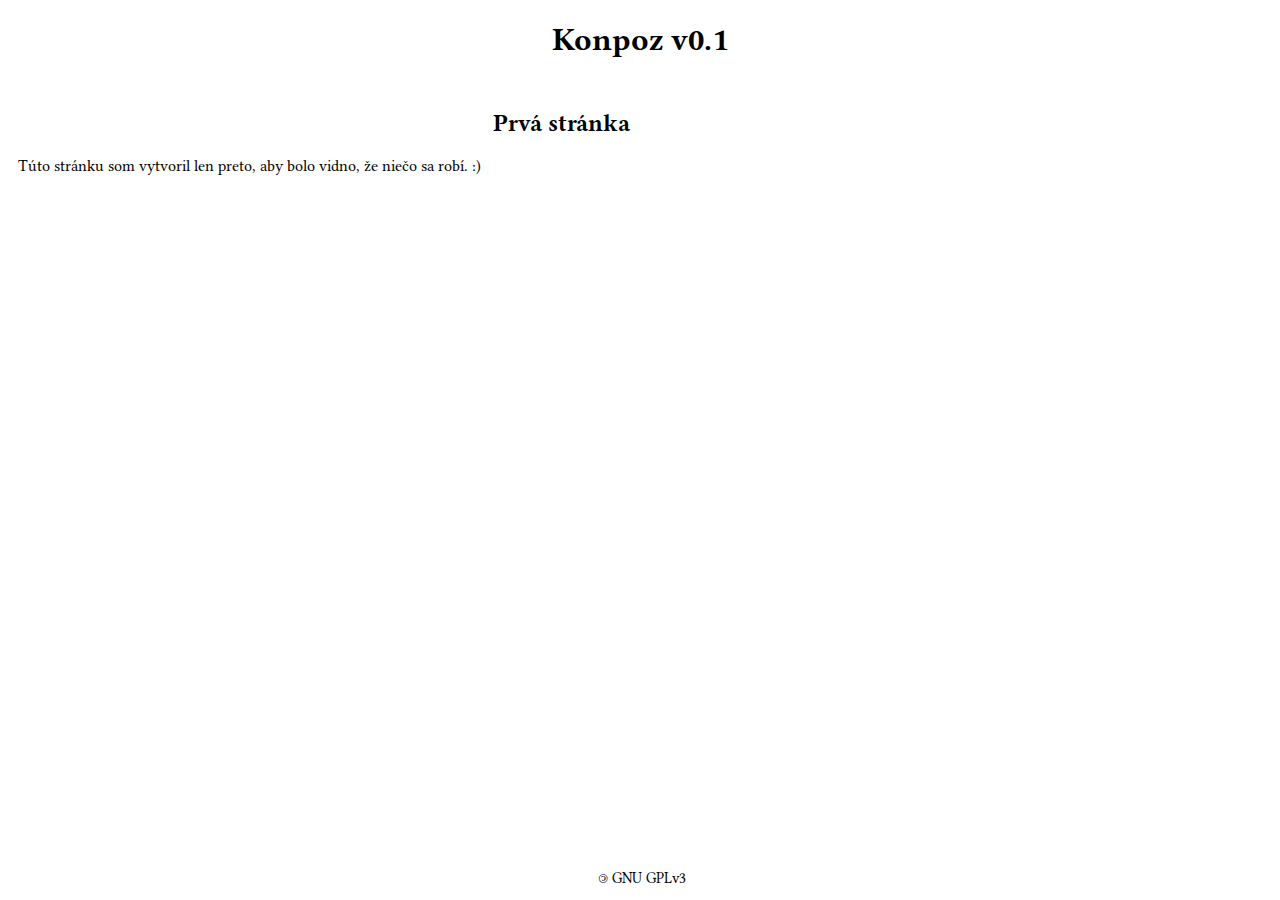
<file: index.html>
<!DOCTYPE html>
<html lang="sk">
<head>	
	<meta charset="UTF-8">
	<title>Konpoz v0.1 | AIEX</title>
	<link id="pagestyle" rel="stylesheet" type="text/css" href="all.css">
<!-- odkomentuj, prip uprav nasledovny riadok, ked uz bude vytvoreny favicon -->
<!--	<link rel="icon" href="favicon.png" type="image/png"> -->

</head>
<body>
	<header>
 	</header>
	<h1>Konpoz v0.1</h1>
	<article>
		<h2>Prvá stránka</h2>
		<p>Túto stránku som vytvoril len preto, aby bolo vidno, že niečo sa robí. :)</p>

	</article>

	<aside>
		<nav>
		</nav>
	</aside>
	<footer><span class="copyleft">©</span></a> GNU GPLv3</footer>
</body>
</html>
</file>
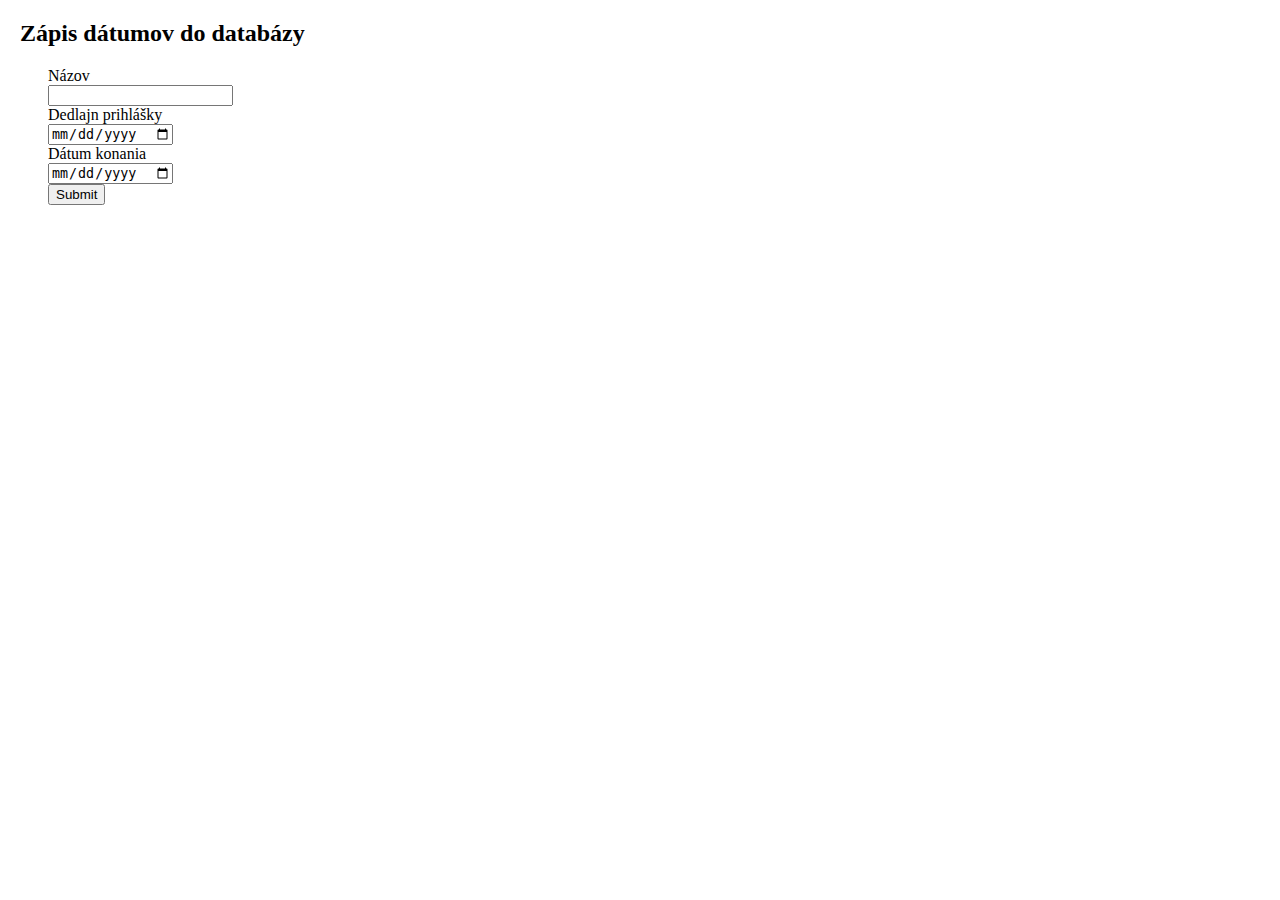
<file: webstranka/index.html>
<!DOCTYPE html>
<html lang="sk">

<head>
   <title>zapis do databazy postgresql php skriptom</title>
   <meta charset="UTF-8">
   <style>
      li {list-style: none;}
   </style>
   <!-- odkomentuj, prip uprav nasledovny riadok, ked uz bude vytvoreny favicon -->
   <!--	<link rel="icon" href="favicon.png" type="image/png"> -->
</head>

<body>
   <h2>&nbsp;&nbsp;Zápis dátumov do databázy</h2>
   <ul>
      <form name="insert" action="insert.php" method="POST" >
         <li>Názov</li>
         <li>
            <input type="text" name="nazov" />
         </li>
         <li>Dedlajn prihlášky</li>
         <li>
            <input type="date" name="prihlaska" />
         </li>
         <li>Dátum konania</li>
         <li>
            <input type="date" name="datum" />
         </li>
         <li>
            <input type="submit" />
         </li>
      </form>
   </ul>
</body>
</html>
<?php
   include "spojenie.php";
   $query = "INSERT INTO podujatia VALUES ('$_POST[nazov]','$_POST[prihlaska]','$_POST[datum]')";
   $result = pg_query($query); 
?>
</file>
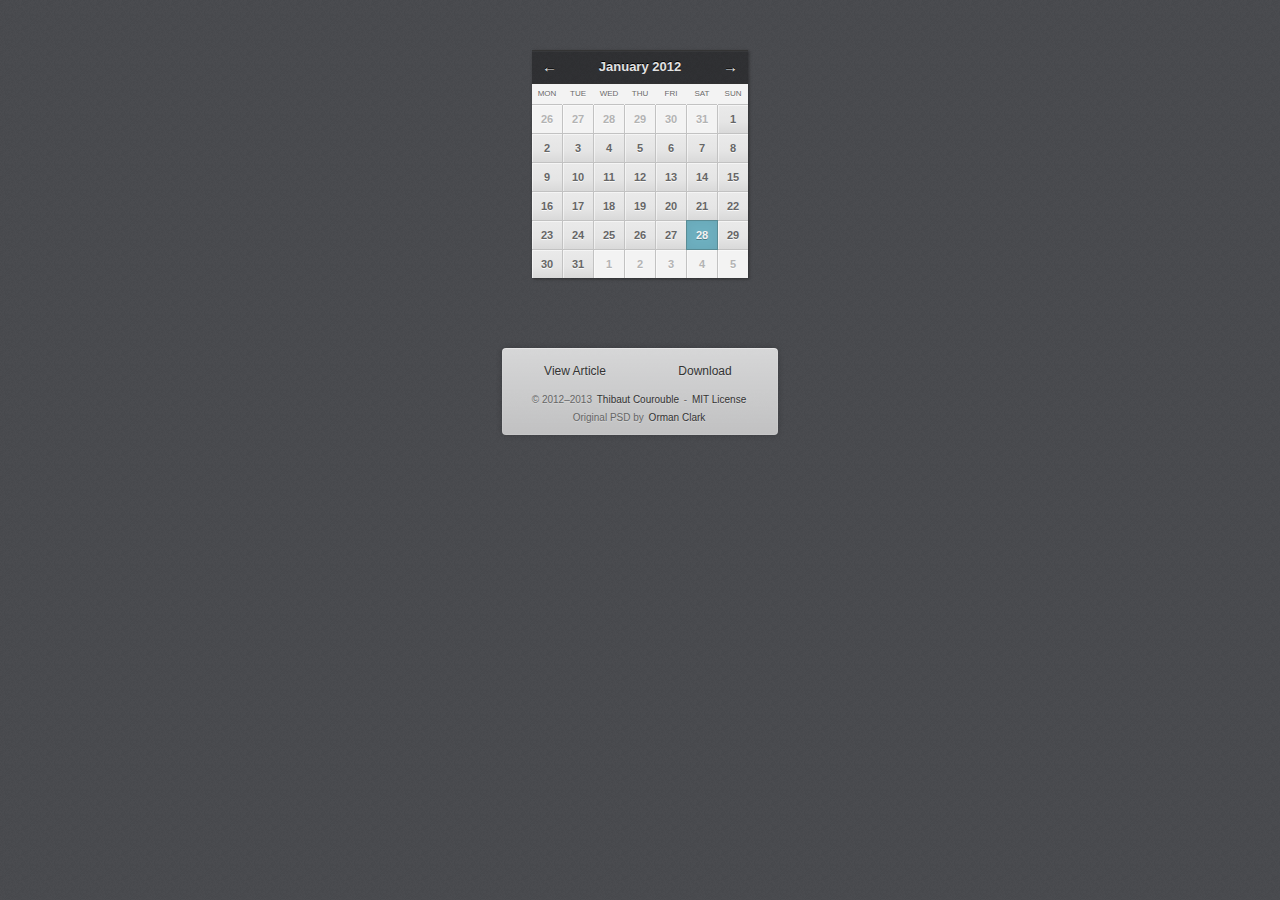
<file: cal/6-little-calendar/index.html>
<!DOCTYPE html>
<!--[if lt IE 7]> <html class="lt-ie9 lt-ie8 lt-ie7" lang="en"> <![endif]-->
<!--[if IE 7]> <html class="lt-ie9 lt-ie8" lang="en"> <![endif]-->
<!--[if IE 8]> <html class="lt-ie9" lang="en"> <![endif]-->
<!--[if gt IE 8]><!--> <html lang="en"> <!--<![endif]-->
<head>
  <meta charset="utf-8">
  <meta http-equiv="X-UA-Compatible" content="IE=edge,chrome=1">
  <title>Calendar</title>
  <link rel="stylesheet" href="css/style.css">
  <!--[if lt IE 9]><script src="//html5shim.googlecode.com/svn/trunk/html5.js"></script><![endif]-->
</head>
<body>
  <section class="container">
    <table class="cal">
      <caption>
        <span class="prev"><a href="index.html">&larr;</a></span>
        <span class="next"><a href="index.html">&rarr;</a></span>
        January 2012
      </caption>
      <thead>
        <tr>
          <th>Mon</th>
          <th>Tue</th>
          <th>Wed</th>
          <th>Thu</th>
          <th>Fri</th>
          <th>Sat</th>
          <th>Sun</th>
        </tr>
      </thead>
      <tbody>
        <tr>
          <td class="off"><a href="index.html">26</a></td>
          <td class="off"><a href="index.html">27</a></td>
          <td class="off"><a href="index.html">28</a></td>
          <td class="off"><a href="index.html">29</a></td>
          <td class="off"><a href="index.html">30</a></td>
          <td class="off"><a href="index.html">31</a></td>
          <td><a href="index.html">1</a></td>
        </tr>
        <tr>
          <td><a href="index.html">2</a></td>
          <td><a href="index.html">3</a></td>
          <td><a href="index.html">4</a></td>
          <td><a href="index.html">5</a></td>
          <td><a href="index.html">6</a></td>
          <td><a href="index.html">7</a></td>
          <td><a href="index.html">8</a></td>
        </tr>
        <tr>
          <td><a href="index.html">9</a></td>
          <td><a href="index.html">10</a></td>
          <td><a href="index.html">11</a></td>
          <td><a href="index.html">12</a></td>
          <td><a href="index.html">13</a></td>
          <td><a href="index.html">14</a></td>
          <td><a href="index.html">15</a></td>
        </tr>
        <tr>
          <td><a href="index.html">16</a></td>
          <td><a href="index.html">17</a></td>
          <td><a href="index.html">18</a></td>
          <td><a href="index.html">19</a></td>
          <td><a href="index.html">20</a></td>
          <td><a href="index.html">21</a></td>
          <td><a href="index.html">22</a></td>
        </tr>
        <tr>
          <td><a href="index.html">23</a></td>
          <td><a href="index.html">24</a></td>
          <td><a href="index.html">25</a></td>
          <td><a href="index.html">26</a></td>
          <td><a href="index.html">27</a></td>
          <td class="active"><a href="index.html">28</a></td>
          <td><a href="index.html">29</a></td>
        </tr>
        <tr>
          <td><a href="index.html">30</a></td>
          <td><a href="index.html">31</a></td>
          <td class="off"><a href="index.html">1</a></td>
          <td class="off"><a href="index.html">2</a></td>
          <td class="off"><a href="index.html">3</a></td>
          <td class="off"><a href="index.html">4</a></td>
          <td class="off"><a href="index.html">5</a></td>
        </tr>
      </tbody>
    </table>
  </section>

  <section class="about">
    <p class="about-links">
      <a href="http://www.cssflow.com/snippets/little-calendar" target="_parent">View Article</a>
      <a href="http://www.cssflow.com/snippets/little-calendar.zip" target="_parent">Download</a>
    </p>
    <p class="about-author">
      &copy; 2012&ndash;2013 <a href="http://thibaut.me" target="_blank">Thibaut Courouble</a> -
      <a href="http://www.cssflow.com/mit-license" target="_blank">MIT License</a><br>
      Original PSD by <a href="http://www.premiumpixels.com/freebies/pretty-little-calendar-psd/" target="_blank">Orman Clark</a>
    </p>
  </section>
</body>
</html>
</file>
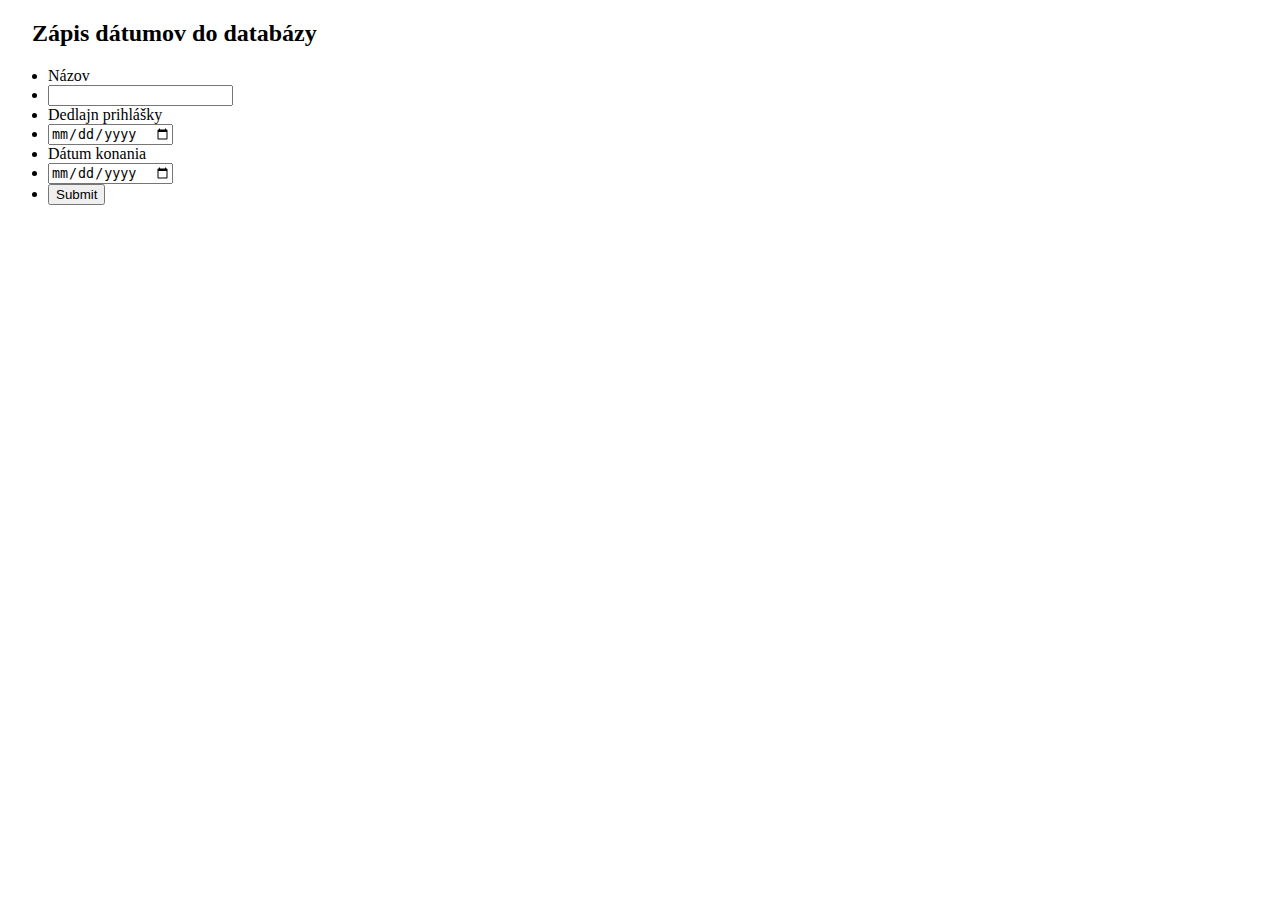
<file: zaloha/v0.1/index.html>
<!DOCTYPE html>
<head>
<title>zapis do databazy postgresql php skriptom</title>
<meta http-equiv="Content-Type" content="text/html; charset=utf-8" />
<style>
li {listt-style: none;}
</style>
</head>
<body>
<h2> &nbsp &nbsp Zápis dátumov do databázy</h2>
<ul>
<form name="insert" action="index.html" method="POST" >
<li>Názov</li><li><input type="text" name="nazov" /></li>
<li>Dedlajn prihlášky </li><li><input type="date" name="prihlaska" /></li>
<li>Dátum konania </li><li><input type="date" name="datum" /></li>

<li><input type="submit" /></li>
</form>
</ul>
</body>
</html>
<?php
   $host        = "host=127.0.0.1";
   $port        = "port=5432";
   $dbname      = "dbname=konpoz";
   $credentials = "user=aiex password=veslo";

   $db = pg_connect( "$host $port $dbname $credentials"  );
   if(!$db){
      echo "Error : spojenie s databazou je nefunkcne \n";
   } else {
      echo " &nbsp &nbsp &nbsp Spojenie s databazou je funkcne\n";
   }
$query = "INSERT INTO akcie VALUES ('$_POST[nazov]','$_POST[prihlaska]','$_POST[datum]')";
$result = pg_query($query); 
?>
</file>
<file: all.css>
@font-face {
font-family: "Linux Libertine G";
src: url("fnts/linlibg_r.woff") format('woff');
}

@font-face {
font-family: "Linux Libertine G";
src: url("fnts/linlibg_z.woff") format('woff');
font-weight: 600;
}

@font-face {
font-family: "Linux Libertine G";
src: url("fnts/linlibg_b.woff") format('woff');
font-weight: bold;
}

@font-face {
font-family: "Linux Libertine G";
src: url("fnts/linlibg_i.woff") format('woff');
font-style: italic;
}

@font-face {
font-family: "Linux Libertine G";
src: url("fnts/linlibg_bi.woff") format('woff');
font-weight: bold;
font-style: italic;
}

@font-face {
font-family: "Linux Libertine G";
src: url("fnts/linlibg_zi.woff") format('woff');
font-style: italic;
font-weight: 600;
}

/*#########################################################################################*/

body{
font-family: "Linux Libertine G";
}

a:link{
text-decoration: none;
color:#0066FF;
}

a:visited{
text-decoration: none;
color:#0066FF;
}

a:hover{
text-decoration: underline;
}

a:active{
text-decoration: none;
}

h1, h2{
text-align:center;
}

article{
padding:10px;
padding-bottom:30px;
width: 86%;
}

aside{
margin: 0 1%;
width: 10%;
}

table{
margin: 0 auto;
}

table, th, td, tr{
border: 1px solid black;
vertical-align: middle;
}

tr:nth-child(even) {background: #ECECEC}
tr:nth-child(odd) {background: #FFF}

th{
font-weight: bold;
text-align: center;
font-size: 14pt;
background-color: #D4D4D4;
}

.city{
background-color: #D4D4D4;
}

.tbl_c{
text-align: center;
}

div>span:nth-of-type(1){
text-align:right
}

div>span:nth-of-type(3){
text-align:left
}

div>span.slash:after{
content:"/";
}

div>span.comma:after{
content:",";
}

div>span.slashy, div>span.slash{
display: table-cell;
width: 6em;
}

div>span.comma, div>span.commy{
display: table-cell;
width: 2em;
}

div>span.slash{
width: 1.5em;
text-align:center
}

div>span.comma{
width: 0em;
text-align:center;
}

footer{
font-family: "Linux Libertine G";
text-align: center;
font-size: 11pt;
position:absolute;
bottom:0;
width:99%;
height:30px;
}

.copyleft{
display: inline-block;
text-align: right;
margin: 0px;
-moz-transform: scaleX(-1);
-o-transform: scaleX(-1);
-webkit-transform: scaleX(-1);
transform: scaleX(-1);
filter: FlipH;
-ms-filter: "FlipH";
}
</file>
<file: cal/6-little-calendar/css/style.css>
html, body, div, span, applet, object, iframe,
h1, h2, h3, h4, h5, h6, p, blockquote, pre,
a, abbr, acronym, address, big, cite, code,
del, dfn, em, img, ins, kbd, q, s, samp,
small, strike, strong, sub, sup, tt, var,
b, u, i, center,
dl, dt, dd, ol, ul, li,
fieldset, form, label, legend,
table, caption, tbody, tfoot, thead, tr, th, td,
article, aside, canvas, details, embed,
figure, figcaption, footer, header, hgroup,
menu, nav, output, ruby, section, summary,
time, mark, audio, video {
  margin: 0;
  padding: 0;
  border: 0;
  font-size: 100%;
  font: inherit;
  vertical-align: baseline;
}

article, aside, details, figcaption, figure,
footer, header, hgroup, menu, nav, section {
  display: block;
}

body {
  line-height: 1;
}

ol, ul {
  list-style: none;
}

blockquote, q {
  quotes: none;
}

blockquote:before, blockquote:after,
q:before, q:after {
  content: '';
  content: none;
}

table {
  border-collapse: collapse;
  border-spacing: 0;
}

.about {
  margin: 70px auto 40px;
  padding: 8px;
  width: 260px;
  font: 10px/18px 'Lucida Grande', Arial, sans-serif;
  color: #666;
  text-align: center;
  text-shadow: 0 1px rgba(255, 255, 255, 0.25);
  background: #eee;
  background: rgba(250, 250, 250, 0.8);
  border-radius: 4px;
  background-image: -webkit-linear-gradient(top, rgba(0, 0, 0, 0), rgba(0, 0, 0, 0.1));
  background-image: -moz-linear-gradient(top, rgba(0, 0, 0, 0), rgba(0, 0, 0, 0.1));
  background-image: -o-linear-gradient(top, rgba(0, 0, 0, 0), rgba(0, 0, 0, 0.1));
  background-image: linear-gradient(to bottom, rgba(0, 0, 0, 0), rgba(0, 0, 0, 0.1));
  -webkit-box-shadow: inset 0 1px rgba(255, 255, 255, 0.3), inset 0 0 0 1px rgba(255, 255, 255, 0.1), 0 0 6px rgba(0, 0, 0, 0.2);
  box-shadow: inset 0 1px rgba(255, 255, 255, 0.3), inset 0 0 0 1px rgba(255, 255, 255, 0.1), 0 0 6px rgba(0, 0, 0, 0.2);
}
.about a {
  color: #333;
  text-decoration: none;
  border-radius: 2px;
  -webkit-transition: background 0.1s;
  -moz-transition: background 0.1s;
  -o-transition: background 0.1s;
  transition: background 0.1s;
}
.about a:hover {
  text-decoration: none;
  background: #fafafa;
  background: rgba(255, 255, 255, 0.7);
}

.about-links {
  height: 30px;
}
.about-links > a {
  float: left;
  width: 50%;
  line-height: 30px;
  font-size: 12px;
}

.about-author {
  margin-top: 5px;
}
.about-author > a {
  padding: 1px 3px;
  margin: 0 -1px;
}

/*
 * Copyright (c) 2012-2013 Thibaut Courouble
 * http://www.cssflow.com
 *
 * Licensed under the MIT License:
 * http://www.opensource.org/licenses/mit-license.php
 */
body {
  font: 13px/20px 'Lucida Grande', Tahoma, Verdana, sans-serif;
  color: #404040;
  background: #444444 url("../img/bg.png") 0 0 repeat;
}

.container {
  margin: 50px auto;
  width: 640px;
}
.container .cal {
  margin: 0 auto;
}

.cal {
  display: block;
  width: 216px;
  -webkit-box-shadow: 1px 1px 3px rgba(0, 0, 0, 0.4);
  box-shadow: 1px 1px 3px rgba(0, 0, 0, 0.4);
}
.cal a {
  text-decoration: none;
}
.cal caption {
  display: block;
  line-height: 32px;
  font-weight: bold;
  color: #e2e2e2;
  text-align: center;
  text-shadow: 0 -1px black;
  background: #333;
  background: rgba(0, 0, 0, 0.35);
  border-top: 1px solid #333;
  border-bottom: 1px solid #313131;
  -webkit-box-shadow: inset 0 1px rgba(255, 255, 255, 0.04);
  box-shadow: inset 0 1px rgba(255, 255, 255, 0.04);
}
.cal caption a {
  display: block;
  line-height: 32px;
  padding: 0 10px;
  font-size: 15px;
  color: #e2e2e2;
}
.cal caption a:hover {
  color: white;
}
.cal caption .prev {
  float: left;
}
.cal caption .next {
  float: right;
}
.cal th, .cal td {
  width: 30px;
  text-align: center;
  text-shadow: 0 1px rgba(255, 255, 255, 0.8);
}
.cal th:first-child, .cal td:first-child {
  border-left: 0;
}
.cal th {
  line-height: 20px;
  font-size: 8px;
  color: #696969;
  text-transform: uppercase;
  background: #f3f3f3;
  border-left: 1px solid #f3f3f3;
}
.cal td {
  font-size: 11px;
  font-weight: bold;
  border-top: 1px solid #c2c2c2;
  border-left: 1px solid #c2c2c2;
}
.cal td a {
  clear: both;
  display: block;
  position: relative;
  width: 30px;
  line-height: 28px;
  color: #666;
  background-image: -webkit-linear-gradient(top, #eaeaea, #e5e5e5 60%, #d9d9d9);
  background-image: -moz-linear-gradient(top, #eaeaea, #e5e5e5 60%, #d9d9d9);
  background-image: -o-linear-gradient(top, #eaeaea, #e5e5e5 60%, #d9d9d9);
  background-image: linear-gradient(to bottom, #eaeaea, #e5e5e5 60%, #d9d9d9);
  -webkit-box-shadow: inset 1px 1px rgba(255, 255, 255, 0.5);
  box-shadow: inset 1px 1px rgba(255, 255, 255, 0.5);
}
.cal td a:hover, .cal td.off a {
  background: #f3f3f3;
}
.cal td.off a {
  color: #b3b3b3;
}
.cal td.active a, .cal td a:active {
  margin: -1px;
  color: #f3f3f3;
  text-shadow: 0 1px rgba(0, 0, 0, 0.3);
  background: #6dafbf;
  border: 1px solid #598b94;
  -webkit-box-shadow: inset 0 0 10px rgba(0, 0, 0, 0.05);
  box-shadow: inset 0 0 10px rgba(0, 0, 0, 0.05);
}
.cal td.active:first-child a, .cal td:first-child a:active {
  border-left: 0;
  margin-left: 0;
}
.cal td.active:last-child a, .cal td:last-child a:active {
  border-right: 0;
  margin-right: 0;
}
.cal tr:last-child td.active a, .cal tr:last-child td a:active {
  border-bottom: 0;
  margin-bottom: 0;
}
</file>
